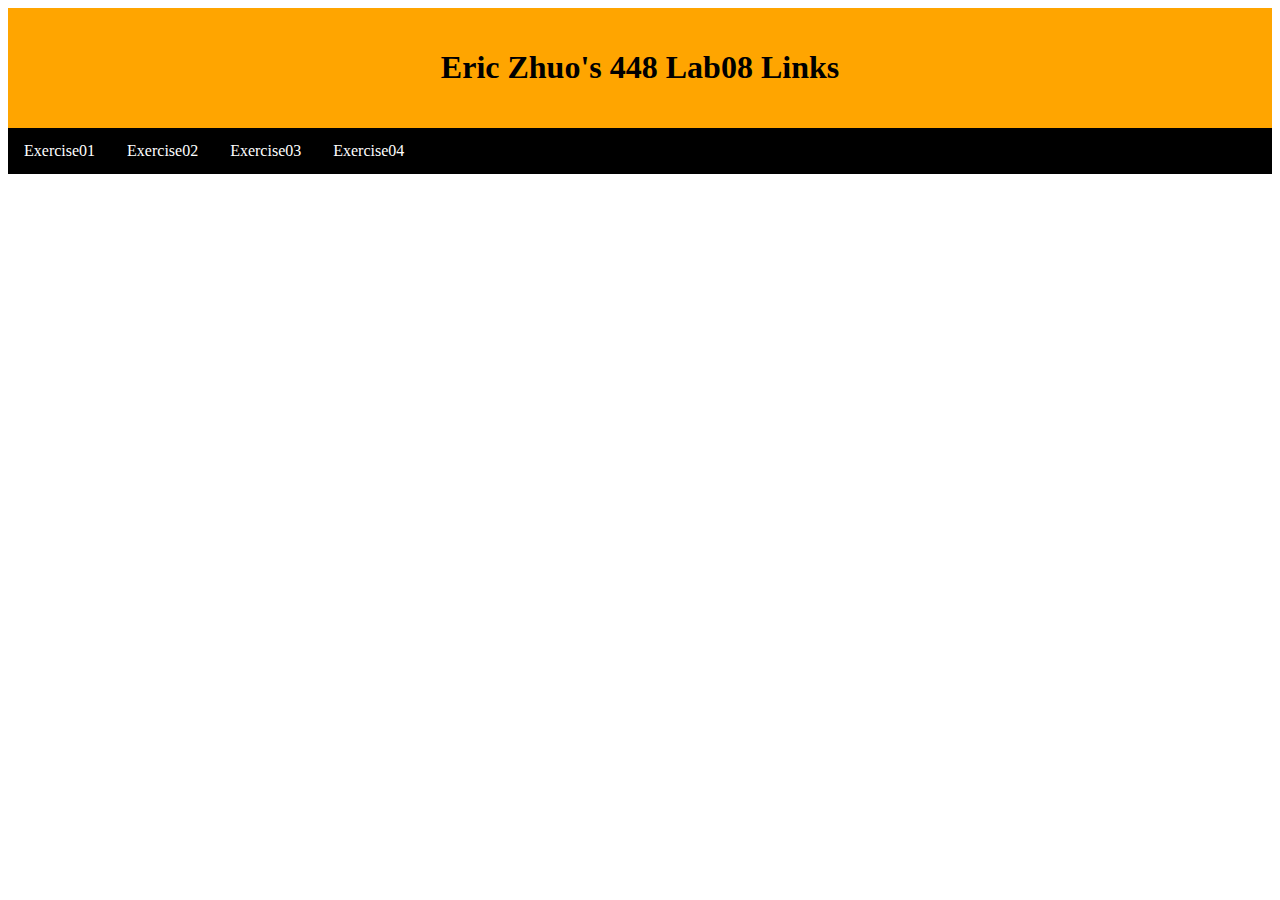
<file: index.html>
<!DOCTYPE html>
<html lang="en">
<head>
<title>448 Lab08</title>
<meta charset="utf-8">
<meta name="viewport" content="width=device-width, initial-scale=1">
<style>
* {
  box-sizing: border-box;
}

 
.header {
  background-color: orange;
  padding: 20px;
  text-align: center;
}
 
.topnav {
  overflow: hidden;
  background-color: black;
}

 
.topnav a {
  float: left;
  display: block;
  color: white;
  text-align: center;
  padding: 14px 16px;
  text-decoration: none;
}

 
.topnav a:hover {
  background-color: red;
  color: blue;
}
</style>
</head>
<body>

<div class="header">
  <h1>Eric Zhuo's 448 Lab08 Links</h1>
</div>

<div class="topnav">
  <a href="./exercise1/exercise1.html">Exercise01</a>
  <a href="./exercise2/exercise2.html">Exercise02</a>
  <a href="./exercise3/index.html">Exercise03</a>
  <a href="./exercise4/index.html">Exercise04</a>
</div>

</body>
</html>
</file>
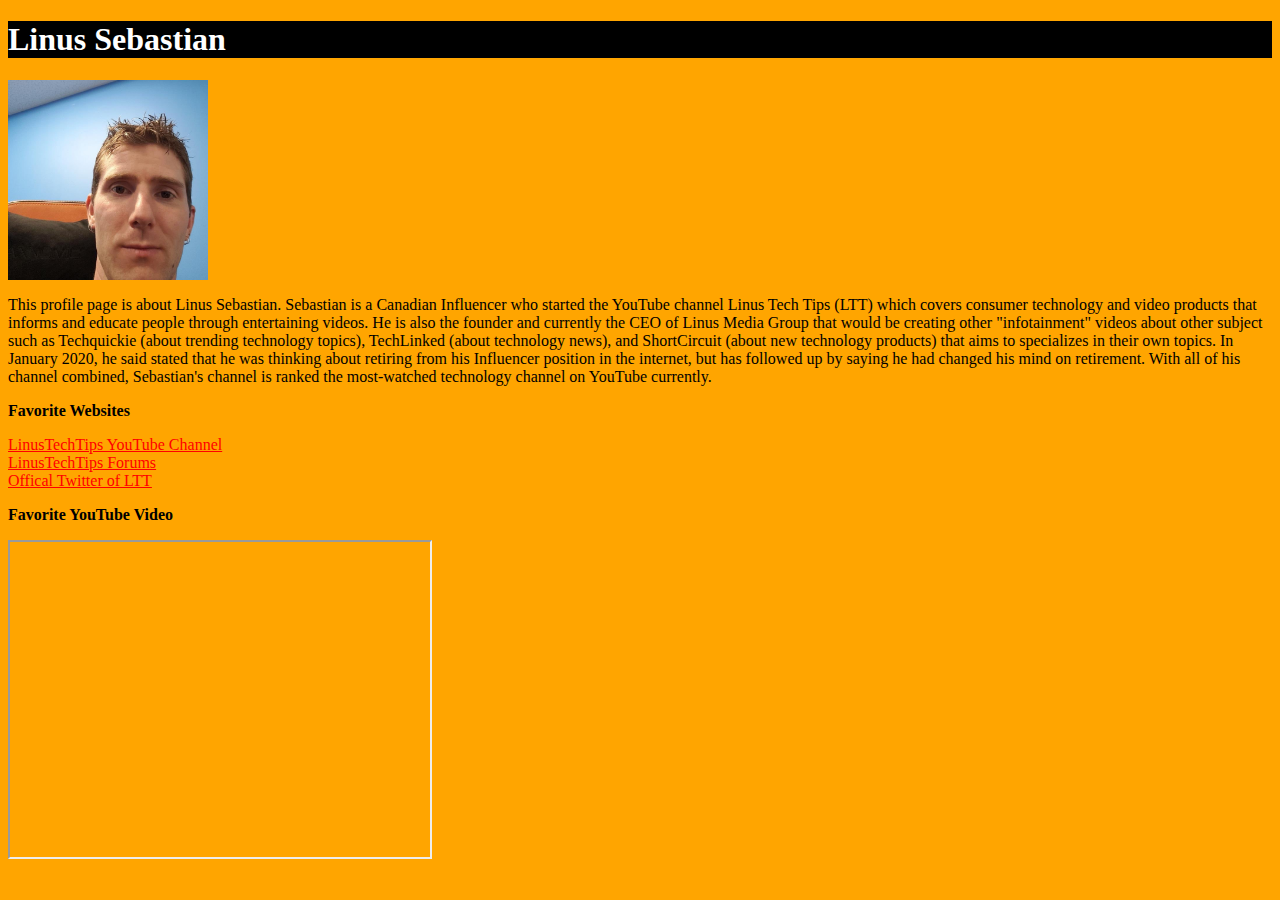
<file: exercise3/index.html>
<!DOCTYPE html>
<html>
    <head>
    <title>Personal Profile</title>
        <meta charset="UTF-8">
        <link rel="stylesheet" href="./static/myStyle.css">
    </head>
<body>
    <h1>Linus Sebastian</h1>
    <img src="./static/Linus.jpg"   height="200" width="200"  align="top" >
    <p>
        This profile page is about Linus Sebastian.
        Sebastian is a Canadian Influencer who started the YouTube channel Linus Tech Tips (LTT) which covers consumer technology and video products that informs and educate people through entertaining videos.
        He is also the founder and currently the CEO of Linus Media Group that would be creating other "infotainment" videos about other subject such as Techquickie (about trending technology topics), TechLinked (about technology news), and ShortCircuit (about new technology products) that aims to specializes in their own topics.
        In January 2020, he said stated that he was thinking about retiring from his Influencer position in the internet, but has followed up by saying he had changed his mind on retirement. With all of his channel combined, Sebastian's channel is ranked the most-watched technology channel on YouTube currently.
        </p>
        <p class="website"> Favorite Websites</p>
        <div>
            <a href = https://www.youtube.com/user/LinusTechTips> LinusTechTips YouTube Channel</a>
        </div>
        <div>
            <a href = https://linustechtips.com> LinusTechTips Forums</a>
        </div>
        <div>
            <a href = https://twitter.com/linustech> Offical Twitter of LTT</a>
        </div>
        <div>
            <p class="youtube"> Favorite YouTube Video </p>
            <iframe width="420" height="315"
            src="https://www.youtube.com/embed/PKfxmFU3lWY">
            </iframe>
        </div>
      
         
</body>
</html>
</file>
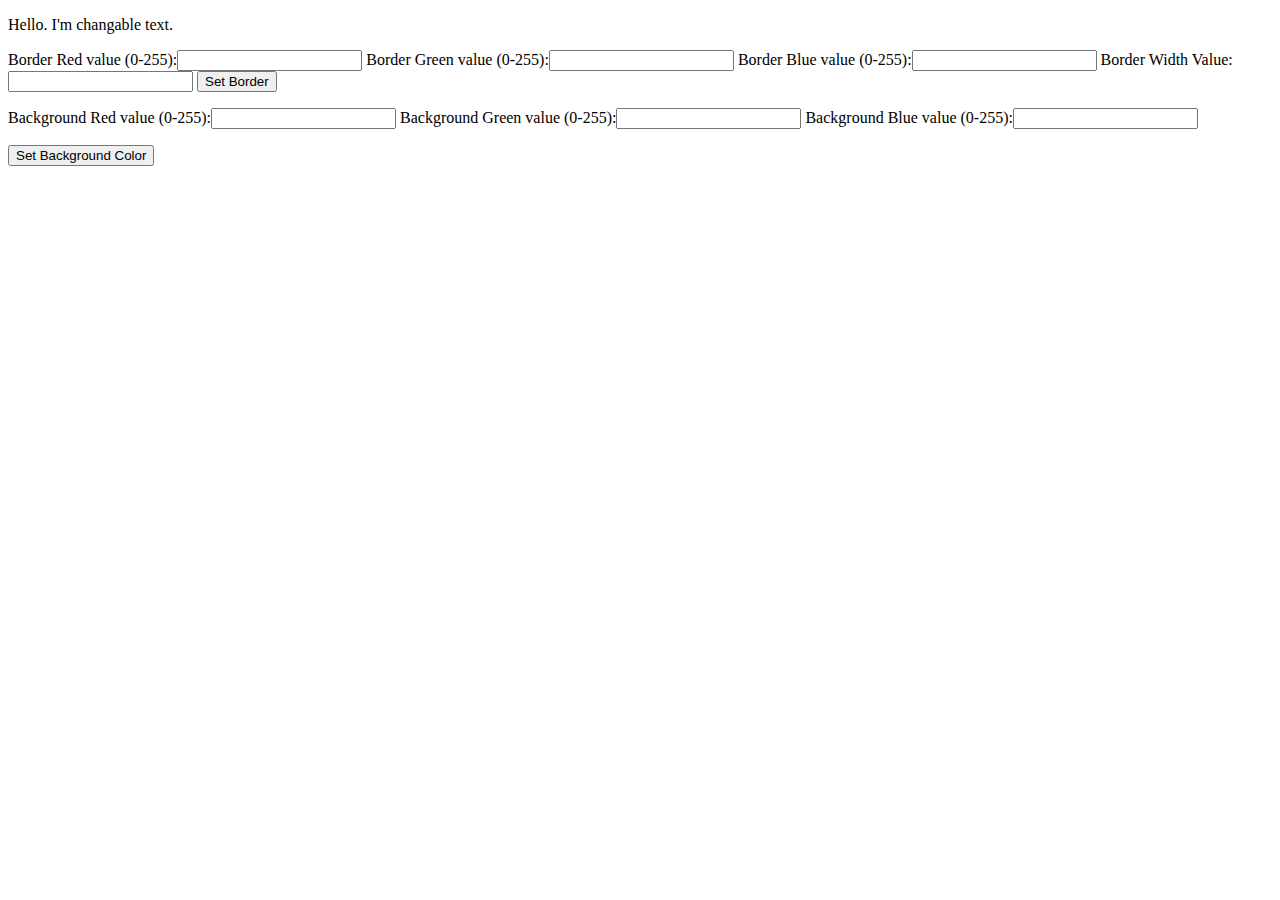
<file: exercise4/index.html>
<!DOCTYPE html>
<html>
    <head>
    <title>CSS Manipulation</title>
        <meta charset="UTF-8">
    </head>
    <body>
  <p id="textC" style="border: 0px solid white;"> Hello. I'm changable text. </p> 
 <div>
Border Red value (0-255):<input type = "text"  id="bordRed"> 
Border Green value (0-255):<input type = "text"  id="bordGreen">  
Border Blue value (0-255):<input type = "text"  id="bordBlue">
 Border Width Value: <input type = "text"  id="bordWidth">
 <button onclick="changeBorder()"> Set Border</button> 

 </div>
<div>
    <p>Background Red value (0-255):<input type = "text"   id="backRed"> 
        Background Green value (0-255):<input type = "text"  id="backGreen">  
        Background Blue value (0-255):<input type = "text"  id="backBlue"> 
        </p>
</div>
<button onclick="changeBackground()"> Set Background Color</button>

</body>   

<script>
    function changeBorder()
{
    
    var bordRed = document.getElementById("bordRed").value;
    var bordGreen = document.getElementById("bordGreen").value;
    var bordBlue = document.getElementById("bordBlue").value;
    var bordWidth = document.getElementById("bordWidth").value;
    var textTag = document.getElementById("textC");
    var border = 'rgb(' + bordRed + ',' + bordGreen + ',' + bordBlue + ')';
    var bordrWidth = bordWidth + "px";
    textTag.style.borderColor= border;
    textTag.style.borderWidth = bordrWidth;
  
  

}   
function changeBackground()
{
    var backRed = document.getElementById("backRed").value;
    var backGreen =  document.getElementById("backGreen").value;
    var backBlue = document.getElementById("backBlue").value;
    var textTag = document.getElementById("textC");
    var backgroundCol = 'rgb(' + backRed + ',' + backGreen + ',' + backBlue + ')';
    textTag.style.backgroundColor = backgroundCol;
 

    
} </script>
 
</html>
</file>
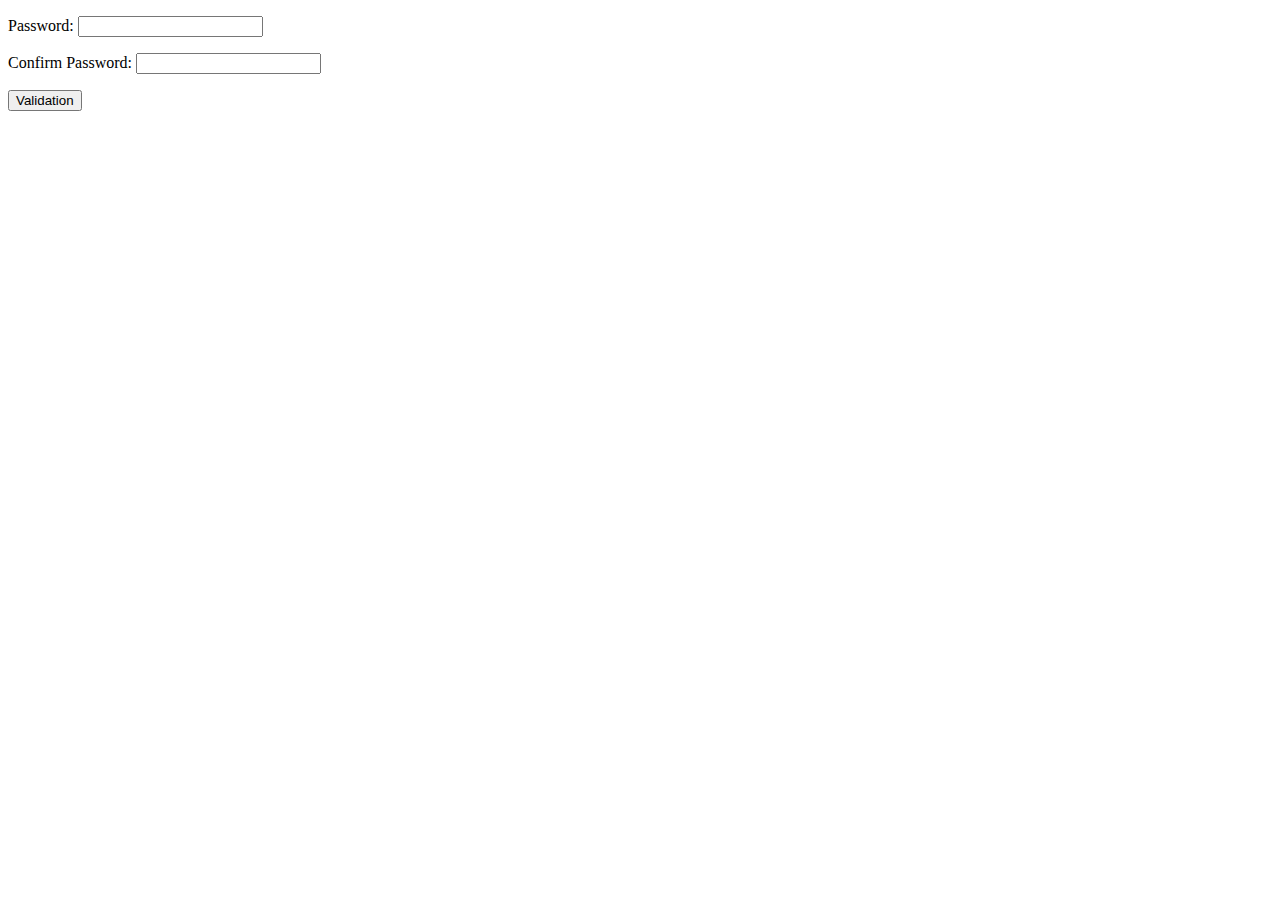
<file: exercise1/exercise1.html>
<!DOCTYPE html>
<html>
    <head>
        <meta charset="UTF-8">
        <title>Password Validation</title>
        <script src = "./static/index.js"> </script>
    </head>
<body>
    <p>Password: <input type = "password" id = "password1"> </p>
    <p>Confirm Password: <input type = "password" id = "password2"></p>
    <button onclick="passwordCheck()">Validation</button>
</body>
</html>
</file>
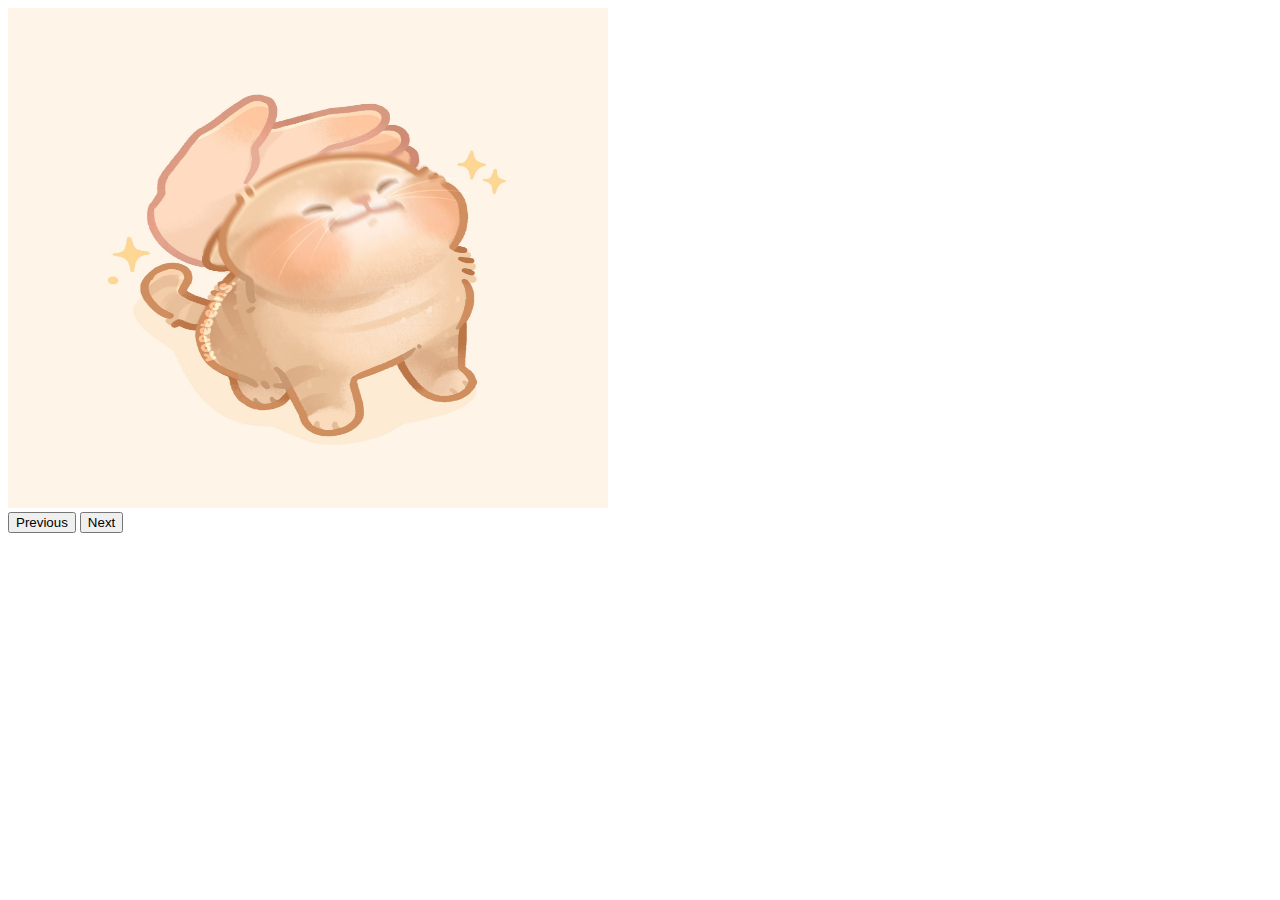
<file: exercise2/exercise2.html>
<!DOCTYPE html>
<html>
    <head>
        <meta charset="UTF-8">
        <title>Slide Show</title>
        <script src = "./static/index.js"> </script>
    </head>
<body>
    <img src="./static/cat1.jpg" id = "picture" width ="600" height = "500">
    <div>
        <button onclick = "prev()">Previous</button>
        <button onclick= "next()">Next</button>
    </div>
    
</body>
</html>
</file>
<file: exercise3/static/myStyle.css>
body
{
    background-color: orange;
    color: black;
    font-size: 12pt;
    font-family: 'Times New Roman', Times, serif;
}
h1
{
    background-color: black;
    color:white;
}

a
{
    color: red;
}
a:hover
{
    color: blue;
}
p.website
{
    font-weight: bold;
    color: black;
}
p.youtube
{
    font-weight: bolder;
    
}
</file>
